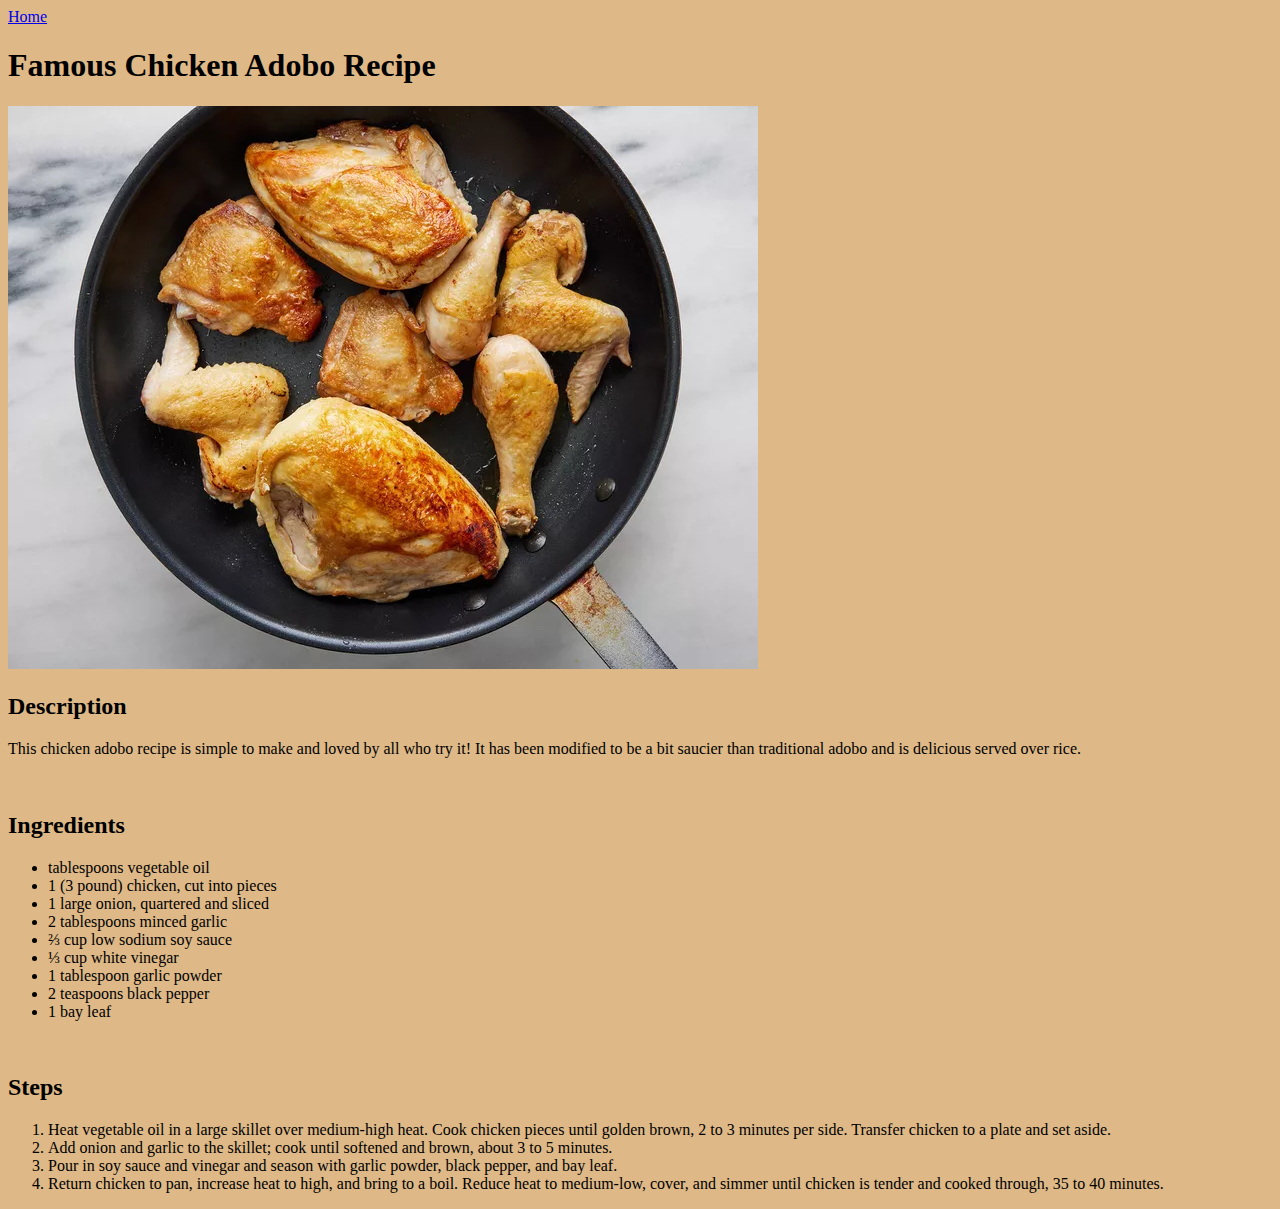
<file: recipes/adobo.html>
<!DOCTYPE html>
<html lang="en">
  <head>
    <meta charset="UTF-8" />
    <meta name="viewport" content="width=device-width, initial-scale=1.0" />
    <title>Famous Chicken Adobo Recipe</title>
    <link rel="stylesheet" href="../style.css" />
  </head>
  <body class="adobo-main-content">
    <a href="../index.html">Home</a>
    <h1>Famous Chicken Adobo Recipe</h1>
    <img src="../assets/adobo.jpg" alt="Chicken Adobo" />

    <h2>Description</h2>
    <p>
      This chicken adobo recipe is simple to make and loved by all who try it!
      It has been modified to be a bit saucier than traditional adobo and is
      delicious served over rice.
    </p>
    <br />
    <h2>Ingredients</h2>
    <ul>
      <li>tablespoons vegetable oil</li>
      <li>1 (3 pound) chicken, cut into pieces</li>
      <li>1 large onion, quartered and sliced</li>
      <li>2 tablespoons minced garlic</li>
      <li>⅔ cup low sodium soy sauce</li>
      <li>⅓ cup white vinegar</li>
      <li>1 tablespoon garlic powder</li>
      <li>2 teaspoons black pepper</li>
      <li>1 bay leaf</li>
    </ul>
    <br />
    <h2>Steps</h2>
    <ol>
      <li>
        Heat vegetable oil in a large skillet over medium-high heat. Cook
        chicken pieces until golden brown, 2 to 3 minutes per side. Transfer
        chicken to a plate and set aside.
      </li>
      <li>
        Add onion and garlic to the skillet; cook until softened and brown,
        about 3 to 5 minutes.
      </li>
      <li>
        Pour in soy sauce and vinegar and season with garlic powder, black
        pepper, and bay leaf.
      </li>
      <li>
        Return chicken to pan, increase heat to high, and bring to a boil.
        Reduce heat to medium-low, cover, and simmer until chicken is tender and
        cooked through, 35 to 40 minutes.
      </li>
    </ol>
  </body>
</html>
</file>
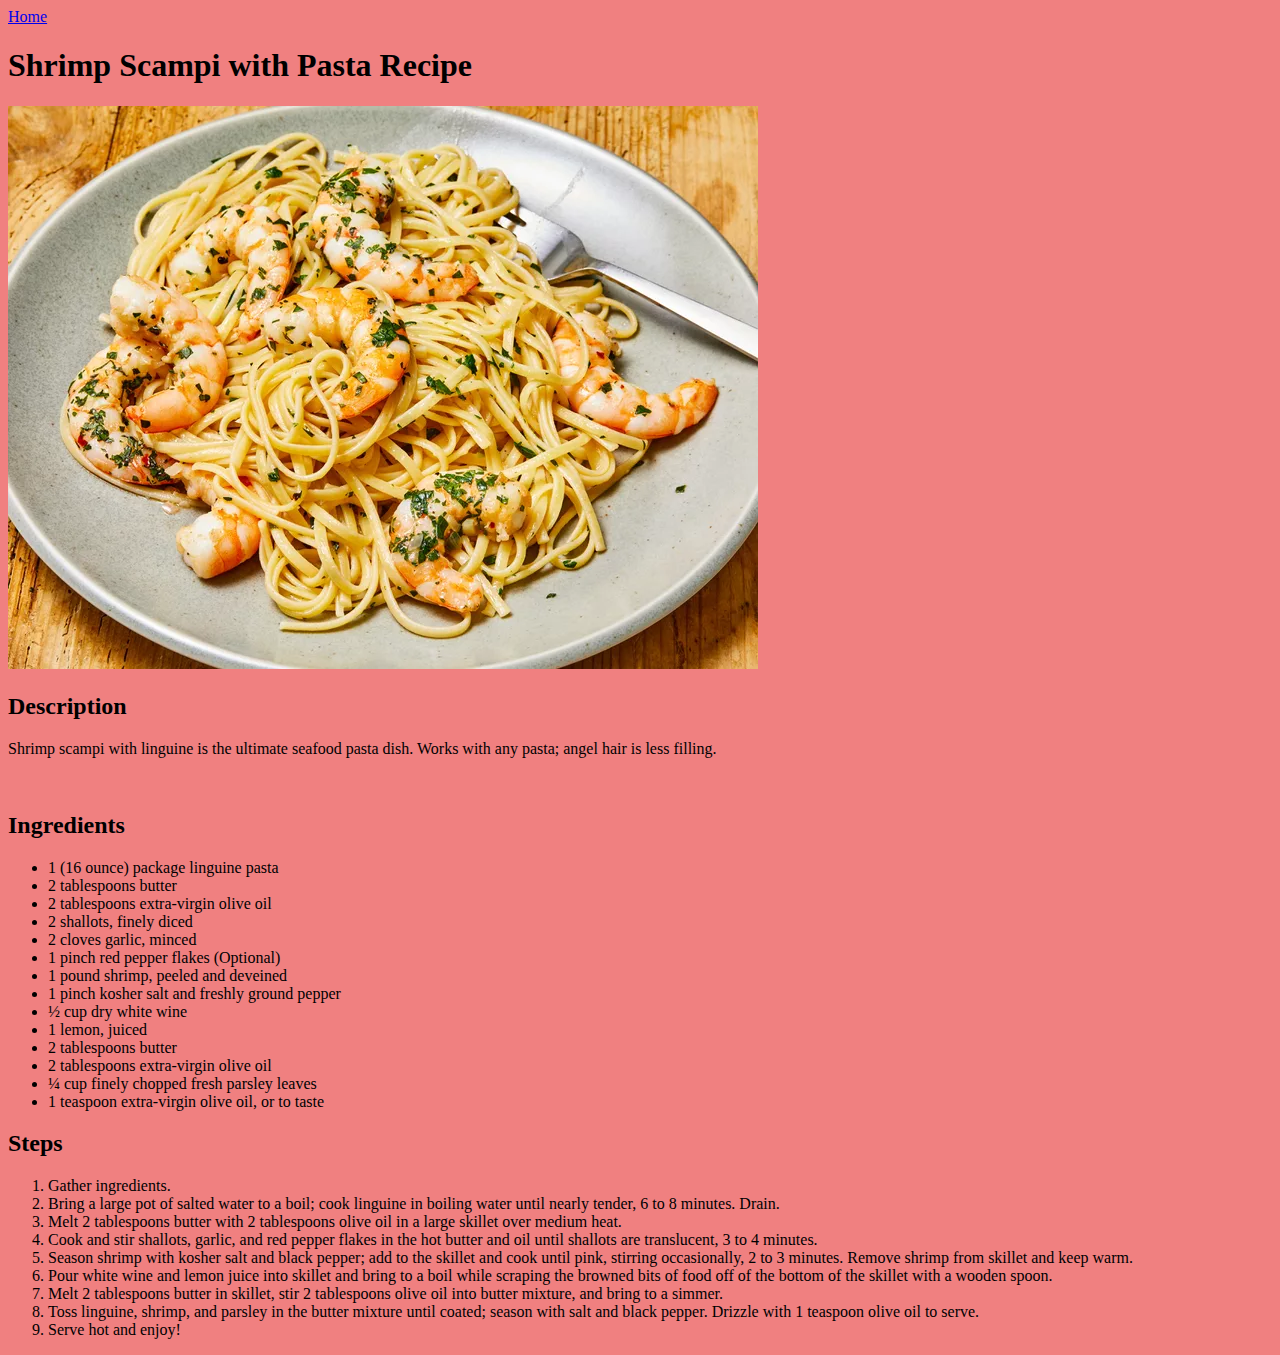
<file: recipes/pasta.html>
<!DOCTYPE html>
<html lang="en">
  <head>
    <meta charset="UTF-8" />
    <meta name="viewport" content="width=device-width, initial-scale=1.0" />
    <title>Shrimp Scampi with Pasta Recipe</title>
    <link rel="stylesheet" href="../style.css" />
  </head>

  <body class="pasta-main-content">
    <a href="../index.html">Home</a>

    <h1>Shrimp Scampi with Pasta Recipe</h1>
    <img src="../assets/pasta.jpg" alt="Shrimp Pasta" />

    <h2>Description</h2>
    <p>
      Shrimp scampi with linguine is the ultimate seafood pasta dish. Works with
      any pasta; angel hair is less filling.
    </p>
    <br />
    <h2>Ingredients</h2>
    <ul>
      <li>1 (16 ounce) package linguine pasta</li>
      <li>2 tablespoons butter</li>
      <li>2 tablespoons extra-virgin olive oil</li>
      <li>2 shallots, finely diced</li>
      <li>2 cloves garlic, minced</li>
      <li>1 pinch red pepper flakes (Optional)</li>
      <li>1 pound shrimp, peeled and deveined</li>
      <li>1 pinch kosher salt and freshly ground pepper</li>
      <li>½ cup dry white wine</li>
      <li>1 lemon, juiced</li>
      <li>2 tablespoons butter</li>
      <li>2 tablespoons extra-virgin olive oil</li>
      <li>¼ cup finely chopped fresh parsley leaves</li>
      <li>1 teaspoon extra-virgin olive oil, or to taste</li>
    </ul>
    <h2>Steps</h2>
    <ol>
      <li>Gather ingredients.</li>
      <li>
        Bring a large pot of salted water to a boil; cook linguine in boiling
        water until nearly tender, 6 to 8 minutes. Drain.
      </li>
      <li>
        Melt 2 tablespoons butter with 2 tablespoons olive oil in a large
        skillet over medium heat.
      </li>
      <li>
        Cook and stir shallots, garlic, and red pepper flakes in the hot butter
        and oil until shallots are translucent, 3 to 4 minutes.
      </li>
      <li>
        Season shrimp with kosher salt and black pepper; add to the skillet and
        cook until pink, stirring occasionally, 2 to 3 minutes. Remove shrimp
        from skillet and keep warm.
      </li>
      <li>
        Pour white wine and lemon juice into skillet and bring to a boil while
        scraping the browned bits of food off of the bottom of the skillet with
        a wooden spoon.
      </li>
      <li>
        Melt 2 tablespoons butter in skillet, stir 2 tablespoons olive oil into
        butter mixture, and bring to a simmer.
      </li>
      <li>
        Toss linguine, shrimp, and parsley in the butter mixture until coated;
        season with salt and black pepper. Drizzle with 1 teaspoon olive oil to
        serve.
      </li>
      <li>Serve hot and enjoy!</li>
    </ol>
  </body>
</html>
</file>
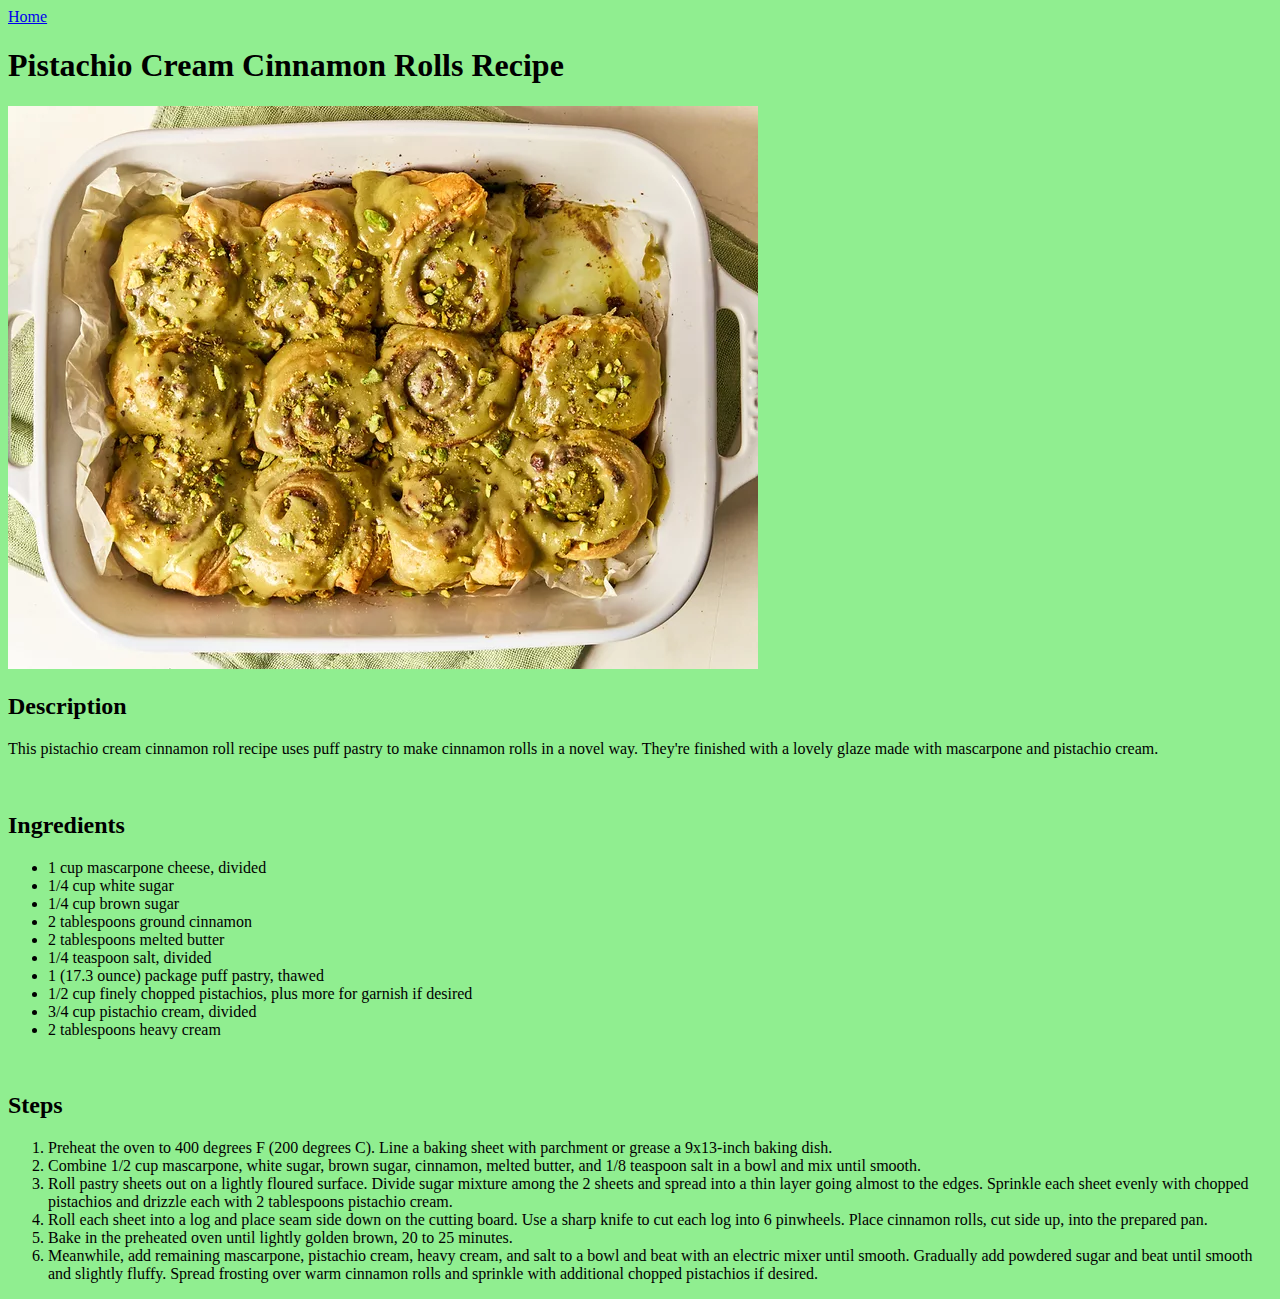
<file: recipes/pistachio.html>
<!DOCTYPE html>
<html lang="en">
  <head>
    <meta charset="UTF-8" />
    <meta name="viewport" content="width=device-width, initial-scale=1.0" />
    <title>Pistachio Cream Cinnamon Rolls Recipe</title>
    <link rel="stylesheet" href="../style.css" />
  </head>
  <a href="../index.html">Home</a>
  <body class="pistachio-main-content">
    <h1>Pistachio Cream Cinnamon Rolls Recipe</h1>
    <img src="../assets/pistachio.jpg" alt="Pistachio" />

    <h2>Description</h2>
    <p>
      This pistachio cream cinnamon roll recipe uses puff pastry to make
      cinnamon rolls in a novel way. They're finished with a lovely glaze made
      with mascarpone and pistachio cream.
    </p>

    <br />

    <h2>Ingredients</h2>
    <ul>
      <li>1 cup mascarpone cheese, divided</li>
      <li>1/4 cup white sugar</li>
      <li>1/4 cup brown sugar</li>
      <li>2 tablespoons ground cinnamon</li>
      <li>2 tablespoons melted butter</li>
      <li>1/4 teaspoon salt, divided</li>
      <li>1 (17.3 ounce) package puff pastry, thawed</li>
      <li>
        1/2 cup finely chopped pistachios, plus more for garnish if desired
      </li>
      <li>3/4 cup pistachio cream, divided</li>
      <li>2 tablespoons heavy cream</li>
    </ul>
    <br />
    <h2>Steps</h2>
    <ol>
      <li>
        Preheat the oven to 400 degrees F (200 degrees C). Line a baking sheet
        with parchment or grease a 9x13-inch baking dish.
      </li>
      <li>
        Combine 1/2 cup mascarpone, white sugar, brown sugar, cinnamon, melted
        butter, and 1/8 teaspoon salt in a bowl and mix until smooth.
      </li>
      <li>
        Roll pastry sheets out on a lightly floured surface. Divide sugar
        mixture among the 2 sheets and spread into a thin layer going almost to
        the edges. Sprinkle each sheet evenly with chopped pistachios and
        drizzle each with 2 tablespoons pistachio cream.
      </li>
      <li>
        Roll each sheet into a log and place seam side down on the cutting
        board. Use a sharp knife to cut each log into 6 pinwheels. Place
        cinnamon rolls, cut side up, into the prepared pan.
      </li>
      <li>
        Bake in the preheated oven until lightly golden brown, 20 to 25 minutes.
      </li>
      <li>
        Meanwhile, add remaining mascarpone, pistachio cream, heavy cream, and
        salt to a bowl and beat with an electric mixer until smooth. Gradually
        add powdered sugar and beat until smooth and slightly fluffy. Spread
        frosting over warm cinnamon rolls and sprinkle with additional chopped
        pistachios if desired.
      </li>
    </ol>
  </body>
</html>
</file>
<file: style.css>
/* Main HTML STyle */
.main-menu-list li {
  padding: 10px 0;
}
li a {
  font-size: 24px;
  text-decoration: none;
}

/* Adobo Style Section */
.adobo-main-content {
  background-color: burlywood;
}
/* Adobo Style Section */
.pasta-main-content {
  background-color: lightcoral;
}
/* Adobo Style Section */
.pistachio-main-content {
  background-color: lightgreen;
}
</file>
